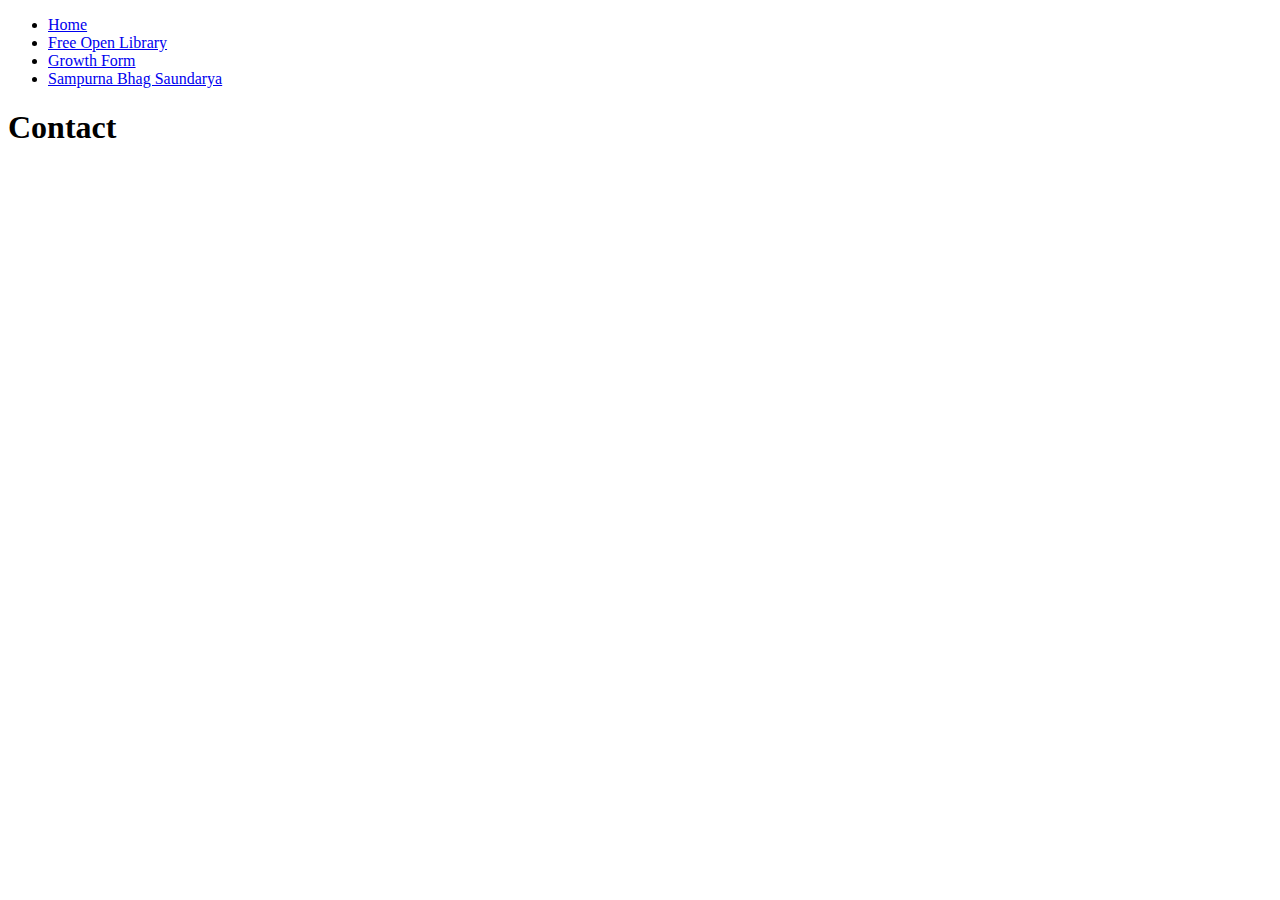
<file: contacts.html>
<!DOCTYPE html>
<html lang="en">
<head>
    <meta charset="UTF-8">
    <meta name="viewport" content="width=device-width, initial-scale=1.0">
    <meta name="description" content="ways you can contact PUOG.109">
    <title>Contact</title>
</head>
<body>
    <header>
        <div class="navbar">
            <ul class="active">
                <li ><a href="./index.html">Home</a></li>
                <li ><a href="./index.html">Free Open Library</a></li>
                <li ><a href="https://forms.gle/x2hFstLB54zjyFv68" target="_blank">Growth Form</a></li>
                <li ><a href="https://forms.gle/bwLt7QXbDSgcMpa87" target="_blank">Sampurna Bhag Saundarya</a></li>
                <!-- <li ><a aria-label="WhatsApp" href="https://wa.me/918319750735"> <img alt="Chat on WhatsApp" src="./images/WhatsAppButtonGreenSmall.png" height="40" /></a></li> -->
            </ul>
        </div>
    </header>
    <main>
        <div>
            <h1>Contact</h1>
        </div>
    </main>
</body>
</html>
</file>
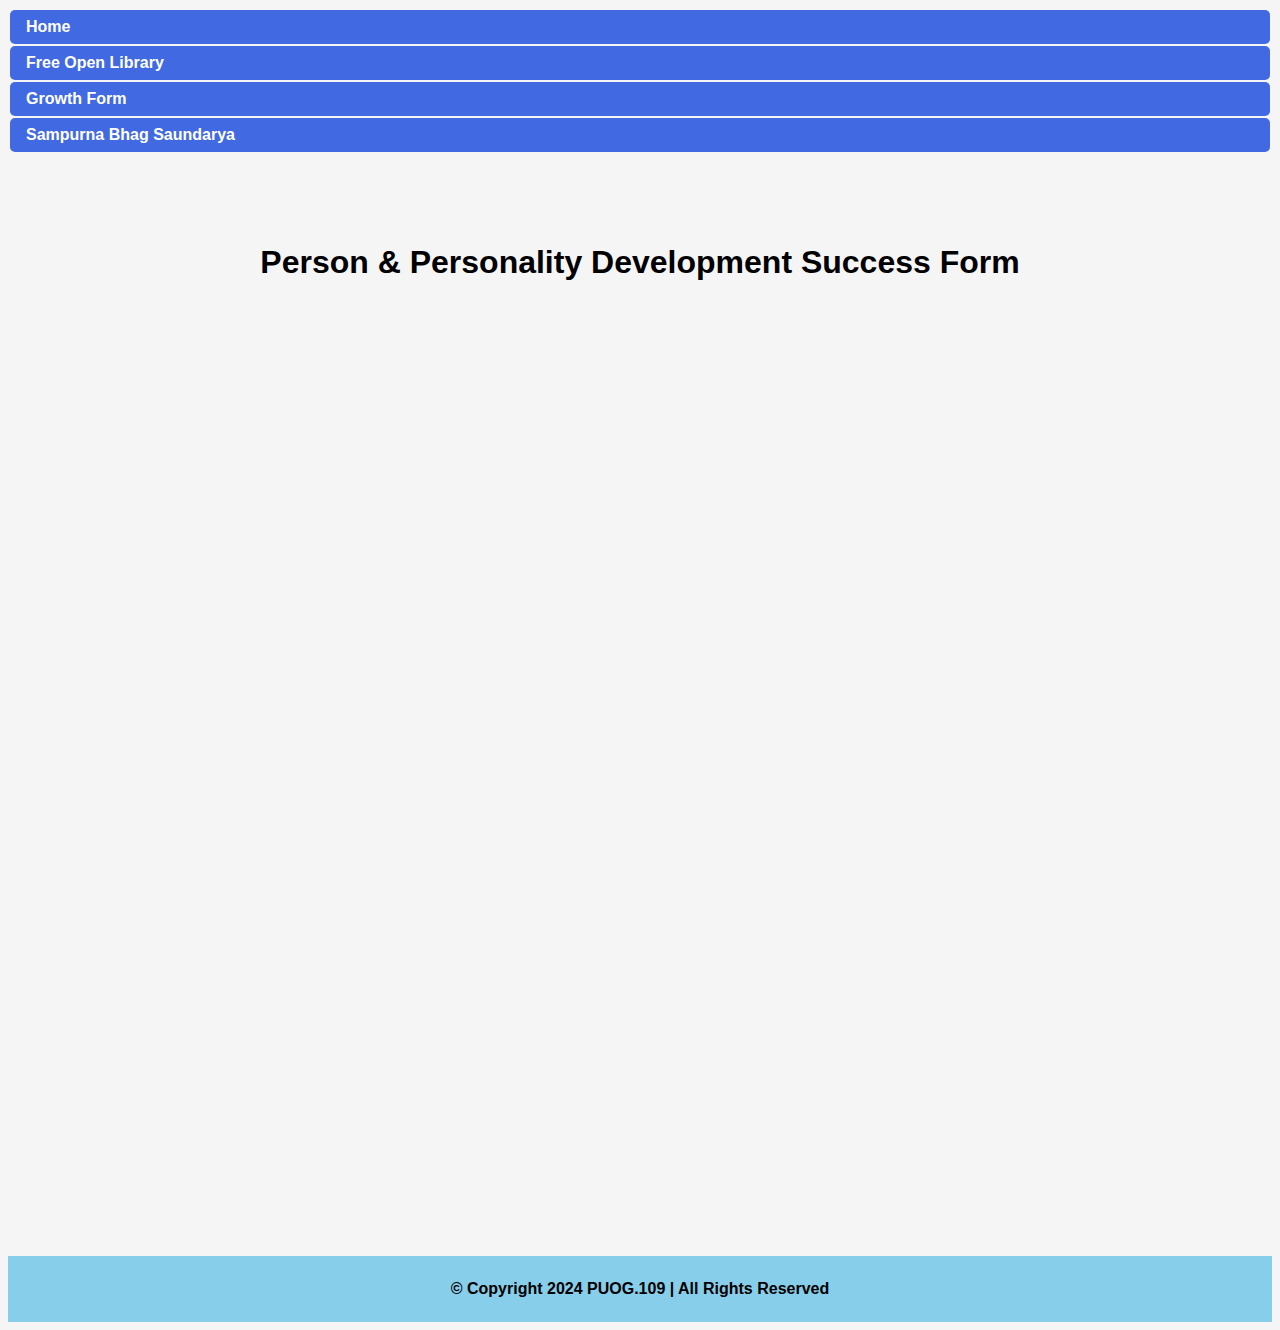
<file: growthForm.html>
<!DOCTYPE html>
<html lang="en">
<head>
    <meta charset="UTF-8">
    <meta http-equiv="X-UA-Compatible" content="IE=edge">
    <meta name="viewport" content="width=device-width, initial-scale=1.0">
    <meta name="description" content="PUOG.109 Person & Personality Development Success Form">
    <title>Growth Form - PUOG.109</title>
    <link rel="stylesheet" href="./style.css">
        <link rel="icon" href="./images/PUO_Logo-transformed.png">

</head>
<body>
        <div class="navbar">
            <ul>
                <li class="active"><a href="./index.html">Home</a></li>
                <li ><a href="./freeOpenLibrary/freeopenlibrary.html">Free Open Library</a></li>
                <li><a href="https://forms.gle/6mDgPAEGSKczU8yZA" target="_blank">Growth Form</a></li>
                <li><a href="https://forms.gle/bwLt7QXbDSgcMpa87" target="_blank">Sampurna Bhag Saundarya</a></li>
                <!-- <li><a aria-label="WhatsApp" href="https://wa.me/918319750735"> <img alt="Chat on WhatsApp" src="./images/WhatsAppButtonGreenSmall.png" height="40" /></a></li> -->
            </ul>
        </div>
    <h1>Person & Personality Development Success Form</h1>
    <div>
        <iframe src="https://forms.gle/6mDgPAEGSKczU8yZA" frameborder="0" width="100%" title="PUOG.109 Person & Personality Development Success Form"></iframe>
    </div>
    <footer>
        <p> <strong>&copy; Copyright 2024 PUOG.109 | All Rights Reserved</strong> </p>
        <!-- <p>Author: Rishabh</p>
            <p><a href="mailtorishabhsen2014@gmail.com">Rishabhsen2014@gmail.com</a></p> -->
    </footer>
</body>
</html>
</file>
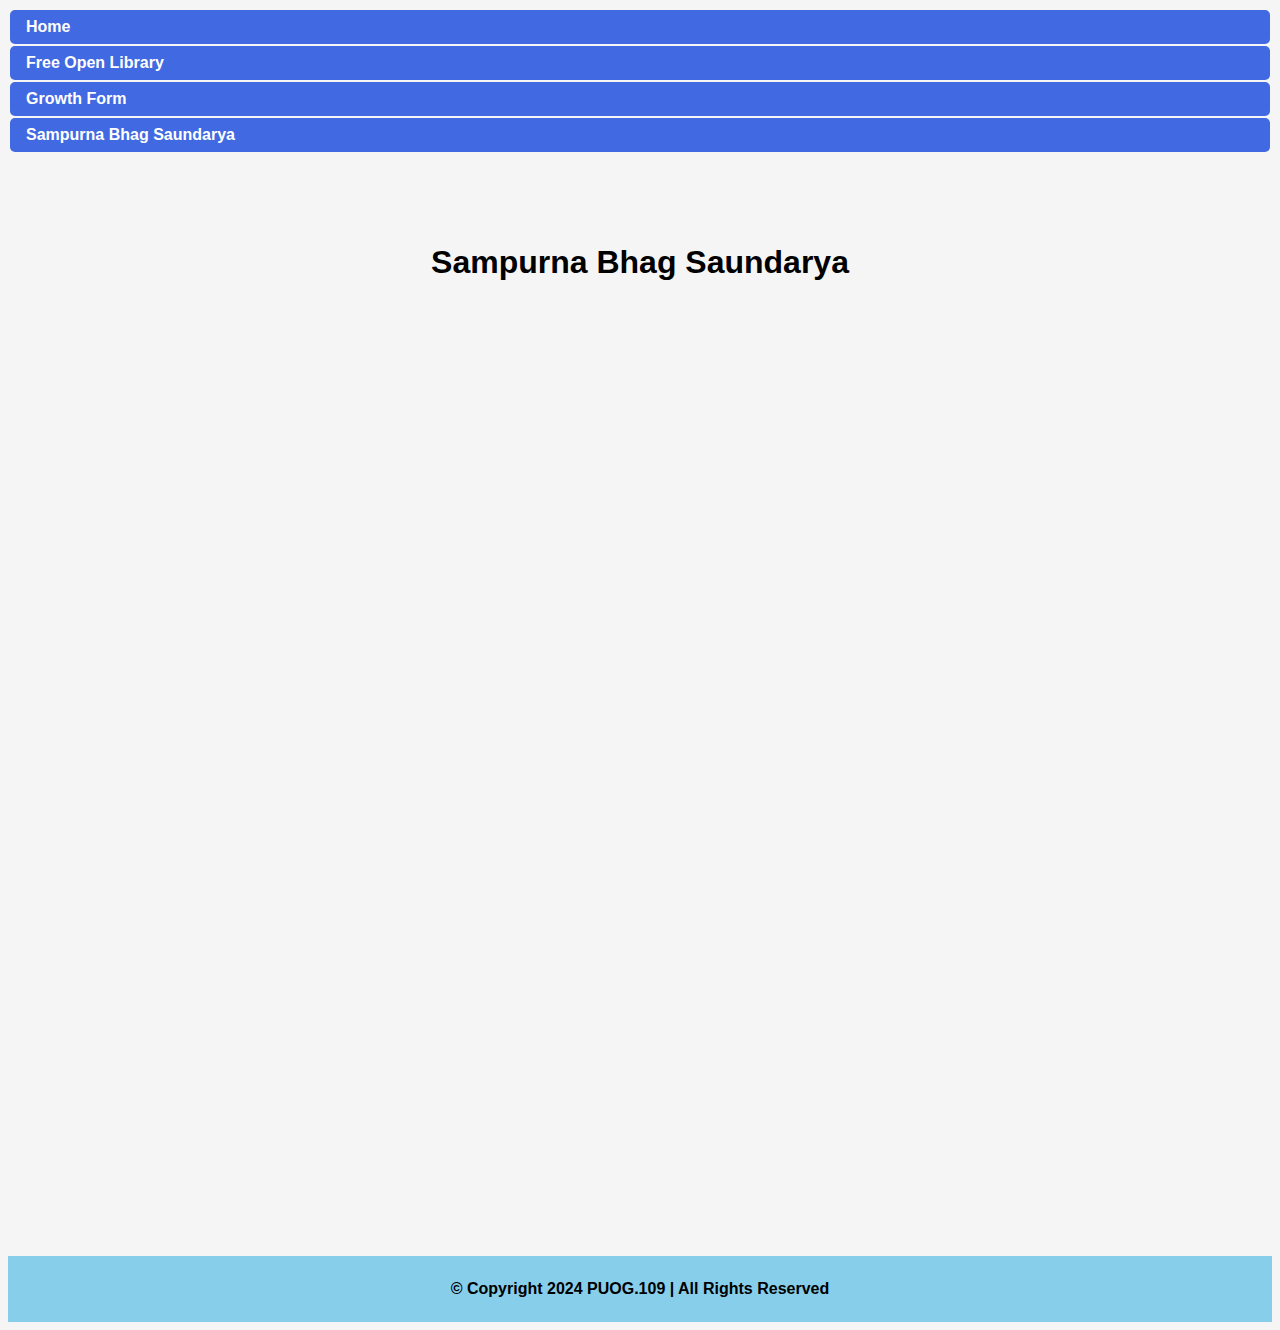
<file: sampurnaBhagSaundarya.html>
<!DOCTYPE html>
<html lang="en">
<head>
    <meta charset="UTF-8">
    <meta http-equiv="X-UA-Compatible" content="IE=edge">
    <meta name="viewport" content="width=device-width, initial-scale=1.0">
    <meta name="description" content="Sampurna Bhag Saundarya">
    <title>Sampurna Bhag Saundarya - PUOG.109</title>
    <link rel="stylesheet" href="./style.css">
        <link rel="icon" href="./images/PUO_Logo-transformed.png">


</head>
<body>
        <div class="navbar">
            <ul>
                <li class="active"><a href="./index.html">Home</a></li>
                <li ><a href="./freeOpenLibrary/freeopenlibrary.html">Free Open Library</a></li>
                <li><a href="https://forms.gle/6mDgPAEGSKczU8yZA" target="_blank">Growth Form</a></li>
                <li><a href="https://forms.gle/bwLt7QXbDSgcMpa87" target="_blank">Sampurna Bhag Saundarya</a></li>
                <!-- <li><a aria-label="WhatsApp" href="https://wa.me/918319750735"> <img alt="Chat on WhatsApp" src="./images/WhatsAppButtonGreenSmall.png" height="40" /></a></li> -->
            </ul>
        </div>
    <h1>Sampurna Bhag Saundarya</h1>
    <div>
        <iframe src="https://forms.gle/bwLt7QXbDSgcMpa87" title="Sampurna Bhag Saundarya" frameborder="0" allowfullscreen="true" width="100%">Loading...</iframe>
    </div>
    <footer>
            <p><strong>&copy; Copyright 2024 PUOG.109 | All Rights Reserved</strong></p>
            <!-- <p>Author: Rishabh</p>
                <p><a href="mailtorishabhsen2014@gmail.com">Rishabhsen2014@gmail.com</a></p> -->
    </footer>
</body>
</html>
</file>
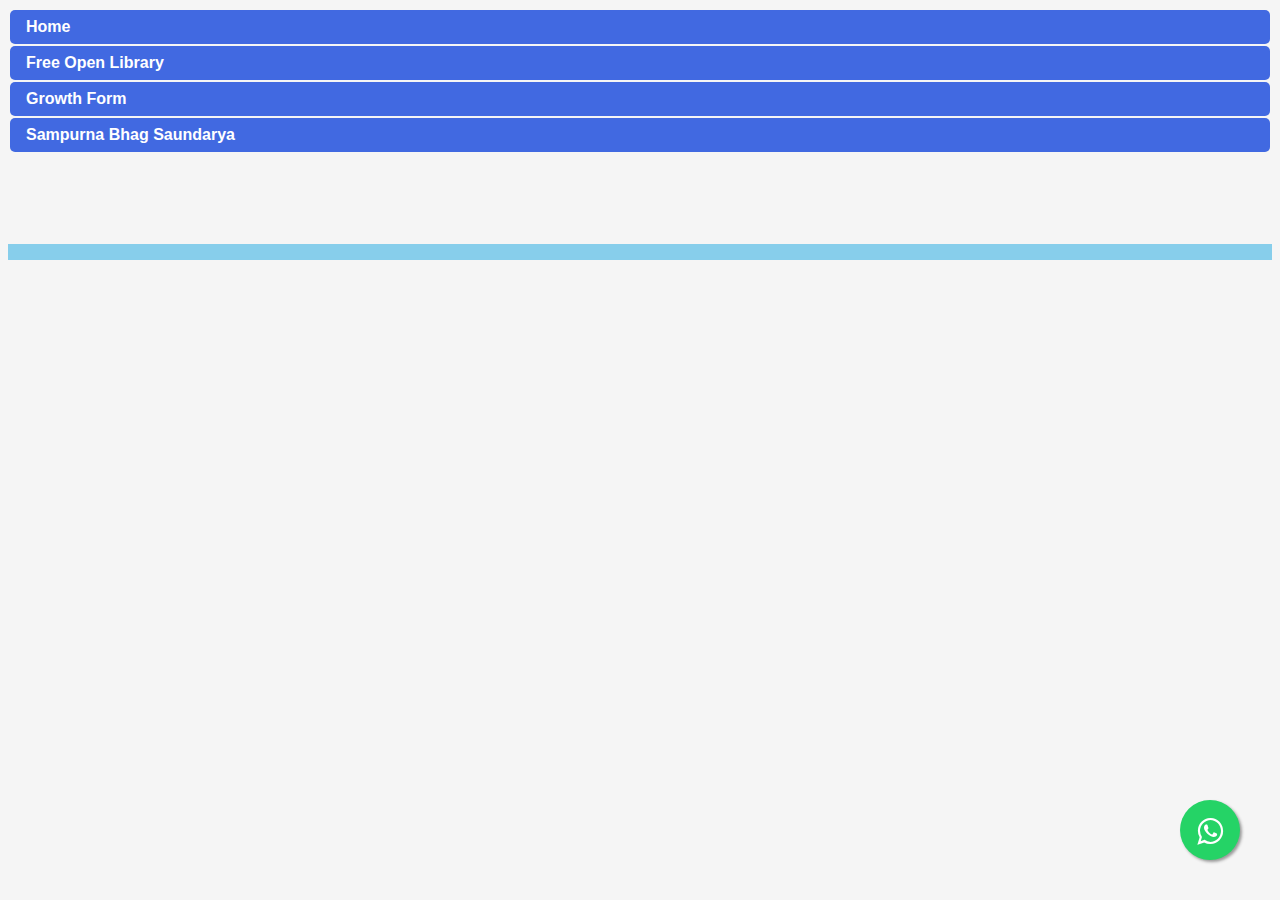
<file: freeOpenLibrary/freeopenlibrary.html>
<!DOCTYPE html>
<html lang="en">
<head>
    <meta charset="UTF-8">
    <meta http-equiv="X-UA-Compatible" content="IE=edge">
    <meta name="viewport" content="width=device-width, initial-scale=1.0">
    <title>Free Open Library</title>
    <link rel="stylesheet" href="../style.css">
</head>
<body>
    <header>
        <div class="navbar">
            <ul class="active">
                <li><a href="../index.html">Home</a></li>
                <li ><a href="./freeopenlibrary.html">Free Open Library</a></li>
                <li><a href="https://forms.gle/x2hFstLB54zjyFv68" target="_blank">Growth Form</a></li>
                <li><a href="https://forms.gle/bwLt7QXbDSgcMpa87 " target="_blank">Sampurna Bhag Saundarya</a></li>
                <!-- <li ><a aria-label="WhatsApp" href="https://wa.me/918319750735"> <img alt="Chat on WhatsApp" src="./images/WhatsAppButtonGreenSmall.png" height="40" /></a></li> -->
            </ul>
        </div>
    </header>

    <main>
        <div>
            <!-- code copied from https://codepen.io/demoonkevin/pen/MvPEpV -->
            <link rel="stylesheet" href="https://maxcdn.bootstrapcdn.com/font-awesome/4.5.0/css/font-awesome.min.css">
            <a href="https://wa.me/918319750735" class="float" target="_blank">
                <i class="fa fa-whatsapp my-float"></i>
            </a>
        </div>
    </main>

    <footer>

    </footer>
</body>
</html>
</file>
<file: style.css>
body{
    background-color:whitesmoke;
    font-family: sans-serif, Helvetica, Arial;
}
body main p{
    text-align: center;
}

h1, h2{
    text-align: center;
}

main h2{
    font-weight: 700;
}

.main{
    text-align: center;
}


body .bend{
    
    color: brown;
}

.navbar{
    width: 100%;
    margin-bottom: 90px;
    display: flex;
    flex-direction: column;
}

.navbar ul {
    list-style-type: none;
    margin: 0;
    padding: 0;
    font-weight: 550;
}

.navbar li{
    margin: 2px;
    background-color: royalblue;
    border-radius: 5px;
}

.navbar li a {
    display: block;
    color: white;
    padding: 8px 16px;
    text-decoration: none;
}

.navbar li a.active {
    background-color: #04AA6D;
    color: white;
}

.navbar li a:hover:not(.active) {
    background-color: blue;
    color: white;
    border-radius: 5px;
}

footer{
        text-align: center;
        color: #000;
        background-color:skyblue;
        padding: 8px 16px;
        text-decoration: none;
        height: fit-content;
        margin-top: 50px;
}

.columns{
    text-align: center;
    background-color:gold;
    padding: 20px;
    border-radius: 10px;
}

.column {
    width: auto;
    padding: 10px;
    border: 1px solid;
    border-radius: 5px;
    margin: 20px;
}

/* Clear floats after the columns */
.row:after {
    content: "";
    display: table;
    clear: both;
}

.update, .srgg{
    color: white;
    border-radius: 10px;
    margin-bottom: 30px;
    padding-top: 20px;
    padding-bottom: 10px;
    padding-left: 5px;
    padding-right: 5px;
}

.update{
        background-color: rgb(47, 0, 156);
        border: 3px solid goldenrod;
}

.srgg{
    background-color:rgb(72, 87, 0);
    color: white;
    border: 3px solid yellow;
}

.one {
    background-color: #d9e8ff;
    padding-top: 20px;
    padding-bottom: 20px;
    text-align: center;
    margin-top: 70px;
    margin-bottom: 70px;
}

.button{
    width: fit-content;
    align-self: center;
    padding: 10px;
    border: solid 2px goldenrod;
    border-radius: 10px;
    background-color:whitesmoke;
    text-decoration: none;
    margin: 10px;
}

iframe{
    height: 100vh;
}


/* copied from - https://codepen.io/demoonkevin/pen/MvPEpV */
.float{
	position:fixed;
	width:60px;
	height:60px;
	bottom:40px;
	right:40px;
	background-color:#25d366;
	color:#FFF;
	border-radius:50px;
	text-align:center;
  font-size:30px;
	box-shadow: 2px 2px 3px #999;
  z-index:100;
}

.my-float{
	margin-top:16px;
}
</file>
